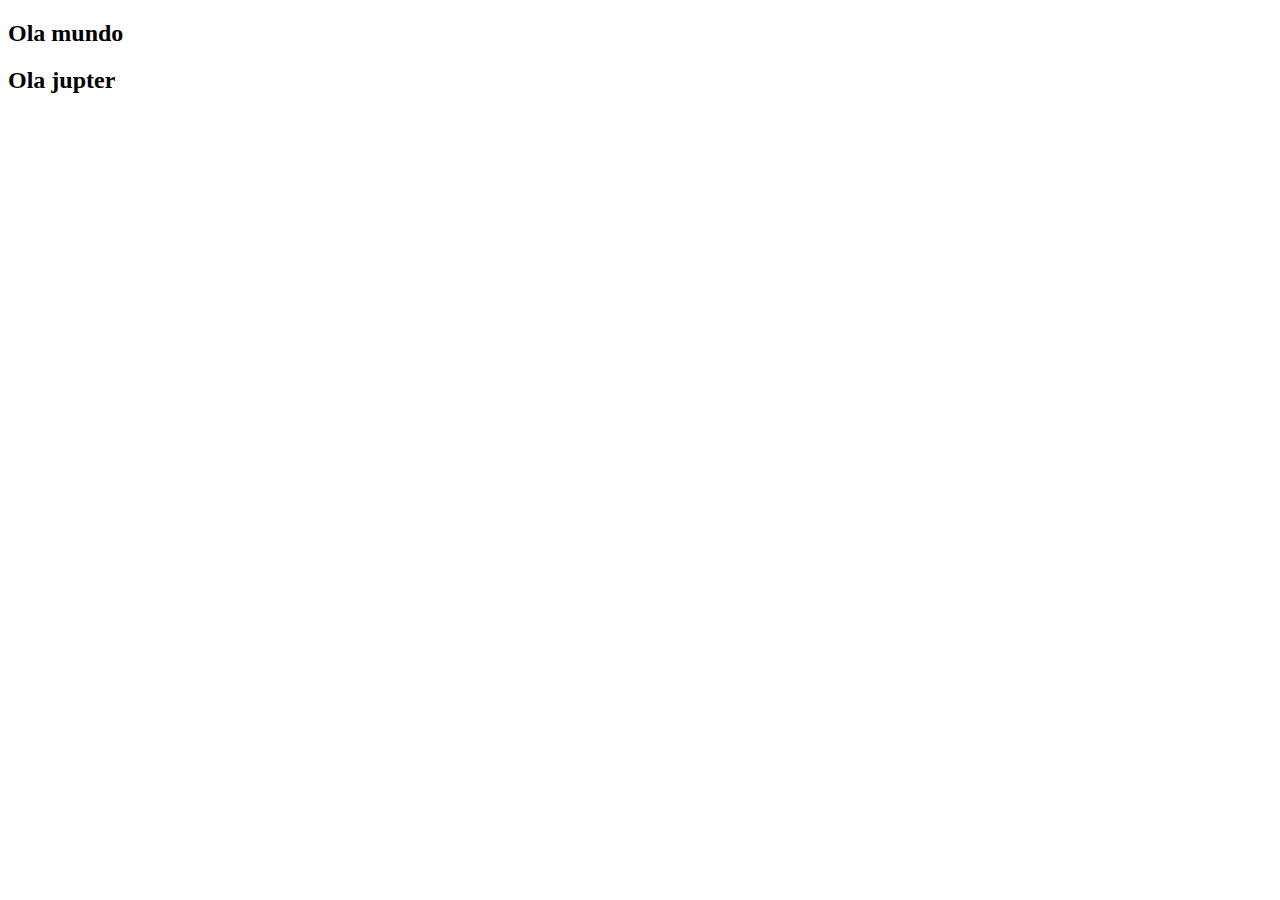
<file: index.html>
<!DOCTYPE html>
<html lang="en">
<head>
    <meta charset="UTF-8">
    <meta http-equiv="X-UA-Compatible" content="IE=edge">
    <meta name="viewport" content="width=device-width, initial-scale=1.0">
    <title>Document</title>
</head>
<body>
    <h2>Ola mundo</h2>
    <h2>Ola jupter</h2>
</body>
</html>
</file>
